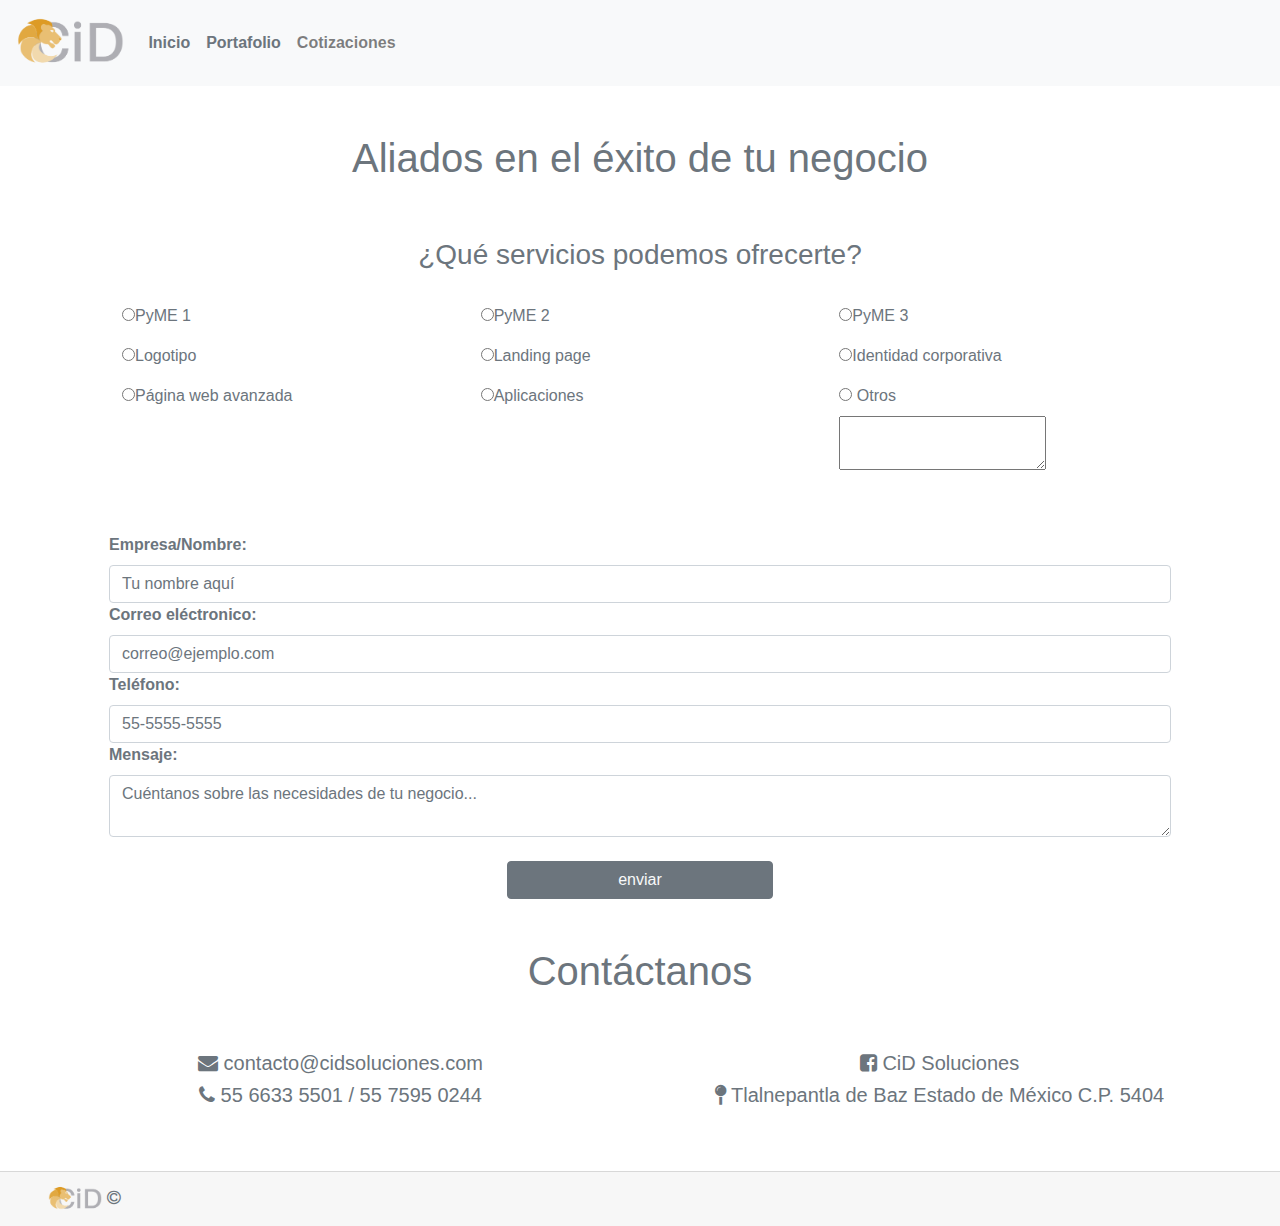
<file: cotiza.html>
<!DOCTYPE html>
<html lang="en">
<head>
    <meta charset="UTF-8">
    <meta name="viewport" content="width=device-width, initial-scale=1.0">
    <meta http-equiv="X-UA-Compatible" content="ie=edge">
    <link rel="stylesheet" href="./css/styles.css">
    <link rel="stylesheet" href="https://cdnjs.cloudflare.com/ajax/libs/font-awesome/4.7.0/css/font-awesome.min.css">
    <!-- Latest compiled and minified CSS -->
    <link rel="stylesheet" href="https://maxcdn.bootstrapcdn.com/bootstrap/4.3.1/css/bootstrap.min.css">
    <title>CiD</title>
    <link rel="icon" type="image/png" href="./img/nueva campaña cid-05.png">
</head>
<body class="">
    <header>
      <nav class="navbar bg-light navbar-expand-md navbar-light" >
        <!-- Brand -->
        <a class="navbar-brand" href="./index.html">
          <img src="./img/nueva campaña cid-06.png" width="auto" height="60" alt="">
        </a>
      
        <!-- Toggler/collapsibe Button -->
        <button class="navbar-toggler" type="button" data-toggle="collapse" data-target="#collapsibleNavbar">
          <span class="navbar-toggler-icon"> </span>
        </button>
      
        <!-- Navbar links -->
        <div class="collapse navbar-collapse" id="collapsibleNavbar">
          <ul class="navbar-nav">
            
            <li class="nav-item">
              <a class="nav-link text-secondary" href="./index.html"> <strong>Inicio</strong> </a>
            </li>
            <li class="nav-item">
              <a class="nav-link text-secondary" href="./portafolio.html"> <strong>Portafolio</strong> </a>
            </li> 
            <li class="nav-item" >
                    <a class="nav-link " href="./cotiza.html"> <strong>Cotizaciones</strong> </a>
                  </li> 
          </ul>
        </div> 
      </nav>
    </header>
    <main class=" text-secondary">
      <section class="container ">
        <div class="col-12  text-center">

          <h1 class="p-5 ">Aliados en el éxito de tu negocio</h1>
          <h3 >¿Qué servicios podemos ofrecerte?</h3>
        </div>
        <form action="enviarc.php" method="POST" enctype="multipart/form-data">
          <input class="" type="hidden" name="action" value="submit">
          <div class="form-group  m-4">
          <div class="row">
              <div class="col-md-4 col-6 form-check">

                  <input  type="radio" name="pyme" id="pyme1" value="pyme1"><label class="form-check-label" for="pyme1">PyME 1</label> 
                </div>
                <div class="col-md-4 col-6 form-check">

                    <input  type="radio" name="pyme" id="pyme2" value="pyme2"><label class="form-check-label" for="pyme2">PyME 2</label> 
                  </div>

                  <div class="col-md-4 col-12 form-check">

                      <input  type="radio" name="pyme" id="pyme3" value="pyme3"><label class="form-check-label" for="pyme3">PyME 3</label> 
                    </div>

          </div>
          <div class=" row">
              <div class="col-md-4 col-6 form-check">
            <input  type="radio" name="pyme" id="logotipo" value="logotipo" ><label class="form-check-label" for="logotipo">Logotipo</label> </div>
            <div class="col-md-4 col-6 form-check">
            <input  type="radio" name="pyme" id="landing" value="landing" ><label class="form-check-label" for="landing">Landing page</label></div>
            <div class="col-md-4 col-12 form-check">
            <input  type="radio" name="pyme" id="identidad" value="identidad" ><label class="form-check-label" for="identidad">Identidad corporativa</label> </div>           
          </div>
          <div class=" row">
            <div class="col-md-4 col-12 form-check">

              <input  type="radio" name="pyme" id="web" value="web" ><label class="form-check-label"  for="web">Página web avanzada</label> 
            </div>
            <div class="col-md-4 col-6 form-check">

              <input  type="radio" name="pyme" id="aplicaciones" value="aplicaciones"><label class="form-check-label" for="aplicaciones">Aplicaciones</label> 
            </div>
            <div class="col-md-4 col-12 form-check">
                <input  type="radio" name="pyme" id="otros" value="otros">  <label  for="otros">Otros</label> <br> 
                <textarea type="text" id="otrosserv" name="otrosserv" ></textarea>
          
            </div>
          </div>
          
          <div class="mt-5">
          <label for="Nombre"> <strong>Empresa/Nombre:</strong>  </label>
           <input type="text" class="form-control" id="Nombre" name="Nombre"placeholder="Tu nombre aquí"> 
           <label for="Correo"> <strong>Correo eléctronico:</strong>  </label>
           <input type="email" class="form-control" id="Nombre" name="Correo"placeholder="correo@ejemplo.com">
           <label for="Teléfono"> <strong>Teléfono:</strong></label>
           <input type="tel" class="form-control" id="Teléfono" name="Teléfono" placeholder="55-5555-5555">
           <label for="Mensaje"> <strong>Mensaje:</strong> </label>
           <textarea type="text" class="form-control" id="Mensaje" name="Mensaje"placeholder="Cuéntanos sobre las necesidades de tu negocio..."></textarea>
           <div class="text-center">
             <input type="submit" class="btn mt-4 text-light btn-secondary  col-3" value="enviar"/>
            </div>
            
        </div>
        </form>
      </section>

        <section class="m-5 text-center" >
            <h1 class=>Contáctanos</h1>
            <div class="row mt-5 mb-5 ">
  
              
                <h5 class="col-12 col-md-6"><i  class="fa">&#xf0e0;</i> contacto@cidsoluciones.com</h5>
                <h5 class="col-12 col-md-6"><i class="fa">&#xf082;</i> CiD Soluciones</h5> 
                <h5 class="col-12 col-md-6"><i class="fa">&#xf095;</i> 55 6633 5501 / 55 7595 0244</h5>
                <h5 class="col-12  col-md-6"><i class="fa">&#xf276;</i> Tlalnepantla de Baz Estado de México C.P. 5404</h5>
                
              
                         
          </section>
                  
                  
                
              </main>
          </body>
          <footer class="card-footer text-muted pl-5"  >
              <img src="./img/nueva campaña cid-06.png" width="auto" height="30" alt=""> <i  class="fa">&#xf1f9;</i>
          </footer>
          <!-- jQuery library -->
          <script src="https://ajax.googleapis.com/ajax/libs/jquery/3.3.1/jquery.min.js"></script>
          
          <!-- Popper JS -->
          <script src="https://cdnjs.cloudflare.com/ajax/libs/popper.js/1.14.7/umd/popper.min.js"></script>
          
          <!-- Latest compiled JavaScript -->
          <script src="https://maxcdn.bootstrapcdn.com/bootstrap/4.3.1/js/bootstrap.min.js"></script>
          </html>
</file>
<file: css/styles.css>
h1,h2,h3,h4,h5,p{
  -webkit-hyphens: none;
  -moz-hyphens: none;
  hyphens: none;
}
/*overlay image*/
.cont{
    position: relative;
    width: 50%;
    
  }
  
  .image {
    display: block;
    width: 100%;
    height: auto;
    margin:2%;
    
  }
  
  .overlay {
    position: absolute;
    bottom: 0;
    left: 0;
    right: 0;
    background-color: chocolate;
    overflow: hidden;
    width: 100%;
    height: 0;
    transition: .5s ease;
    cursor:pointer
  }
  
  
  .cont:hover .overlay {
    height: 100%;
  }
  
  .text {
    color: white;
    font-size: 20px;
    position: absolute;
    top: 50%;
    left: 50%;
    -webkit-transform: translate(-50%, -50%);
    -ms-transform: translate(-50%, -50%);
    transform: translate(-50%, -50%);
    text-align: center;
    text-decoration: none;
  }
  /*end of overlay image*/
  /* portfolio gallery*/

  * {
  box-sizing: border-box;
}
/* Center website */

h1 {
  font-size: 50px;
}

/* Add padding BETWEEN each column */
.row,
.row > .column {
  padding: 8px;
}

/* Create three equal columns that floats next to each other */
.column {
  float: left;
  width: 33.33%;
  display: none; /* Hide all elements by default */
}

/* Clear floats after rows */ 
.row:after {
  content: "";
  display: table;
  clear: both;
}

/* Content */
.content {
   padding: 10px;
}

/* The "show" class is added to the filtered elements */
.show {
  display: block;
}

/* Style the buttons */
.btn {
  
  cursor: pointer;
}

.btn:hover {
  background-color: chocolate;
}

.btn.active {
  background-color: chocolate;
  color: white;
}
</file>
